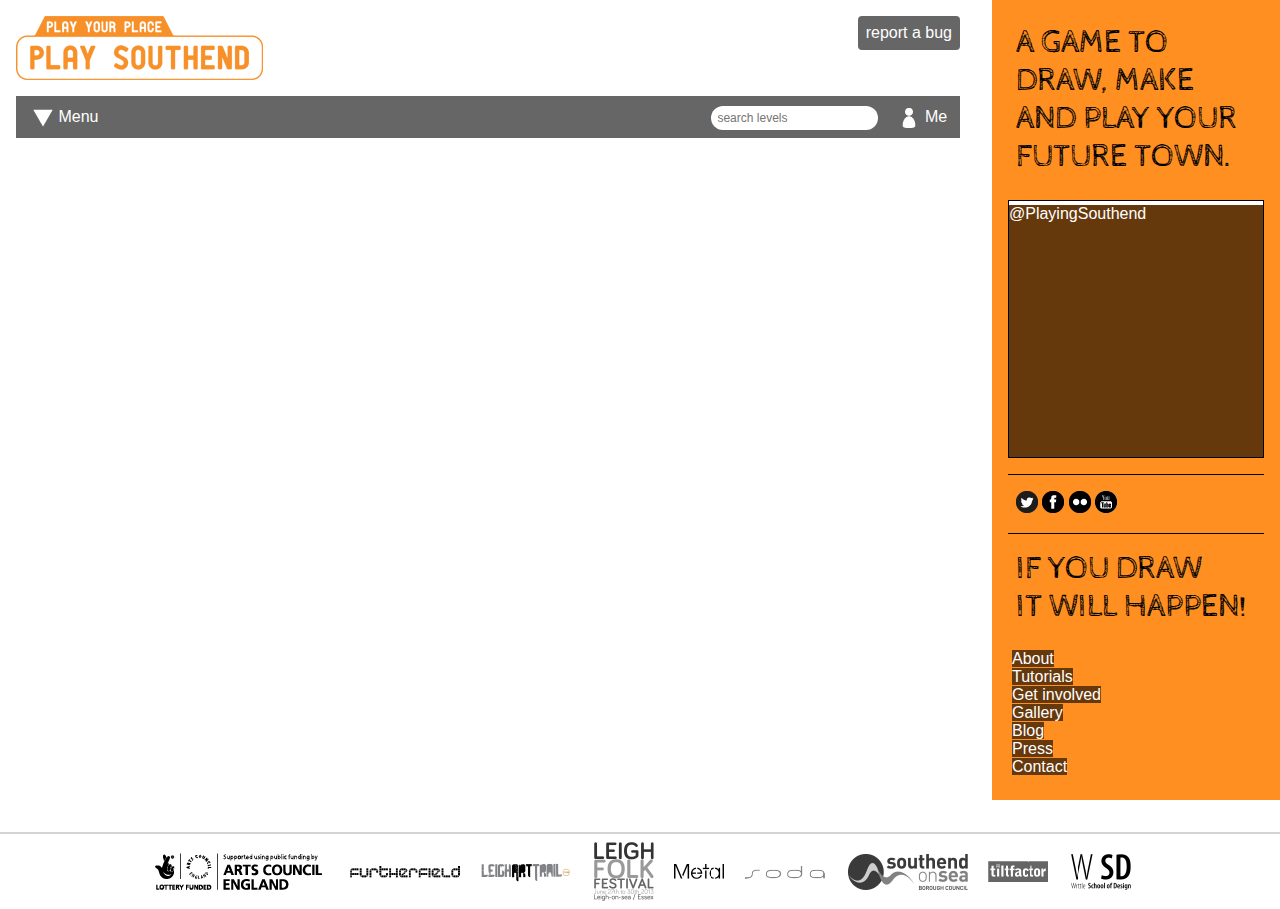
<file: htdocs/index.html>
﻿<!DOCTYPE html>
<html>
<head>
    <title>Play Your Place</title>
    <!-- styles -->
    <link href="css/default.css" rel="stylesheet" />

    <!-- scripts -->
    <!-- supporting libraries -->
    <script src="lib/mustache.js"></script>
    <script src="lib/Box2dWeb-2.1.a.3.js"></script>
    <script src="lib/MD5.js"></script>
    </script>

    <!-- scripts in need of modularisation -->
    <script src="js/graphicsprimitives.js"></script>

    <!-- app scripts -->
    <script src="js/localplay.js"></script>
    <script src="js/localplay.timer.js"></script>
    <script src="js/localplay.domutils.js"></script>
    <script src="js/localplay.log.js"></script>
    <script src="js/localplay.datasource.js"></script>
    <script src="js/localplay.imageprocessor.js"></script>
    <script src="js/localplay.dialogbox.js"></script>
    <script src="js/localplay.listview.js"></script>
    <script src="js/localplay.menu.js"></script>
    <script src="js/localplay.authentication.js"></script>
    <script src="js/localplay.ratingpanel.js"></script>
    <script src="js/localplay.objecteditor.js"></script>
    <script src="js/localplay.world.js"></script>
    <script src="js/localplay.sprite.js"></script>
    <script src="js/localplay.game.js"></script>
    <script src="js/localplay.game.gameplay.js"></script>
    <script src="js/localplay.game.gamestate.js"></script>
    <script src="js/localplay.game.background.js"></script>
    <script src="js/localplay.game.behaviour.js"></script>
    <script src="js/localplay.game.item.js"></script>
    <script src="js/localplay.game.avatar.js"></script>
    <script src="js/localplay.game.level.js"></script>
    <script src="js/localplay.game.storyeditor.js"></script>
    <script src="js/localplay.game.backgroundeditor.js"></script>
    <script src="js/localplay.game.itemeditor.js"></script>
    <script src="js/localplay.game.soundeditor.js"></script>
    <script src="js/localplay.game.controller.js"></script>
    <script src="js/localplay.game.controller.preview.js"></script>
    <script src="js/localplay.game.controller.player.js"></script>
    <script src="js/localplay.game.controller.editor.js"></script>
    <script src="js/localplay.game.arcade.js"></script>
    <script src="js/localplay.creator.js"></script>
    <script src="js/localplay.game.avatareditor.js"></script>
    <script src="js/localplay.game.layouteditor.js"></script>
    <script src="js/localplay.game.thingeditor.js"></script>
    <script src="js/localplay.game.leveleditor.js"></script>


    <script>
        /*    
        @licstart  The following is the entire license notice for the 
        JavaScript code in this page.

        Copyright (C) 2013 Local Play

        The JavaScript code in this page is free software: you can
        redistribute it and/or modify it under the terms of the GNU
        General Public License (GNU GPL) as published by the Free Software
        Foundation, either version 3 of the License, or (at your option)
        any later version.  The code is distributed WITHOUT ANY WARRANTY;
        without even the implied warranty of MERCHANTABILITY or FITNESS
        FOR A PARTICULAR PURPOSE.  See the GNU GPL for more details.

        As additional permission under GNU GPL version 3 section 7, you
        may distribute non-source (e.g., minimized or compacted) forms of
        that code without the copy of the GNU GPL normally required by
        section 4, provided you include this license notice and a URL
        through which recipients can access the Corresponding Source.   


        @licend  The above is the entire license notice
        for the JavaScript code in this page.
        */
    </script>

    <script>
        //
        //
        //
        function init() {
            //
            // create top picks game
            //
            var canvas = document.getElementById("canvas");
            if (canvas) {
                localplay.game.arcade.load("all", function (arcade) {
                    var game = localplay.game.creategamewitharcade(canvas, arcade.rows);
                    localplay.game.controller.preview.attachtogame(game);
                });
            }
            //
            //
            //
            var searchField = document.getElementById("search");
            if (searchField) {
                searchField.onkeyup = function (e) {
                    if (e.keyCode == 13) {
                        search(searchField.value);
                    }
                }
            }
        }

        function createmenu() {
            var menu = document.getElementById("menu");
            localplay.menu.attachmenu(menu,
                    [
                        {
                            icon: "images/blank.png",
                            name: "ARCADES",
                            id: "arcades"
                        },

                        {
                            icon: "images/blank.png",
                            name: "PEOPLE",
                            id: "people"
                        },

                        {
                            icon: "images/new.png",
                            name: "MAKE NEW LEVEL",
                            id: "new"
                        },
                        {
                            icon: "images/info.png",
                            name: "HOW TO",
                            id: "howto"
                        }
                    ],
                        function (id) {
                            var command = id.split(".");
                            if (command.length >= 2) {
                                switch (command[0]) {
                                    case "menu":
                                        switch (command[1]) {
                                            case "open":
                                                break;
                                            case "close":
                                                break;
                                        }
                                        break;
                                    case "menuitem":

                                        switch (command[1]) {
                                            case "arcades":
                                                localplay.game.arcade.showarcadedialog();
                                                break;

                                            case "people":
                                                localplay.creator.showpeopledialog();
                                                break;

                                            case "new":
                                                //search();
                                                //
                                                // show level creator
                                                //
                                                localplay.authentication.authenticate(function () {
                                                    if (localplay.authentication.isauthenticated()) {
                                                        window.location = "playnew.html?id=-1";
                                                    } else {
                                                        localplay.dialogbox.alert("Localplay", "You must login to create a new level!");
                                                    }
                                                });

                                                break;
                                            case "howto":
                                                //search();
                                                break;
                                        }
                                        break;
                                }
                            }

                        }, true);

        }
        function search(searchtext) {
            localplay.listview.createlibrarydialog("Search Levels", "getlevel.php?listview=true",
                function (item) {
                    window.location = "playnew.html?id=" + item.data.id;
                }, 64, searchtext);
        }
    </script>
</head>
<body onload="init();">
    <div style="position: absolute; top: 0px; left: 0px; right: 0px; bottom: 0px; background-color: white;">
        <img style="position: absolute; top: 16px; left: 16px" src="images/lplogo.png" />
        <div class="bugbox" onclick='window.open( "https://docs.google.com/spreadsheet/viewform?formkey=dFlvb0JKSjZ6UEF2QnRianAyZWpMNlE6MA", "_blank", "toolbar=0,location=0,menubar=0" )'>report a bug</div>
        <!-- content -->
        <div id="content" style="position: absolute; top: 96px; left: 16px; bottom: 0px; right: 320px; max-height: 672px;">
            <!-- menu bar -->
            <div class="menubar">
                <div id="menu" class="menubaritem">
                    <img class="menubaritem" src="images/icons/menu-01.png" onload="createmenu();" />&nbsp;Menu
                </div>
                <div class="menubaritem" style="float: right;" onclick="localplay.creator.showmyprofile();">
                    <img class="menubaritem" src="images/icons/me-01.png" />&nbsp;Me&nbsp;&nbsp;
                </div>
                <div class="menubaritem" style="float: right;">
                    <input id="search" type="search" placeholder="search levels" />
                </div>
            </div>
            <div id="canvascontainer" style="position: absolute; top: 42px; left: 0px; bottom: 0px; right: 0px; max-height: 723px; overflow: hidden;">
                <canvas id="canvas" class="slider" width="1024" height="723">Your browser doesn't support HTML5 canvas</canvas>
            </div>
        </div>
        <div style="position: absolute; left: 0px; top: 832px; right: 0px; text-align: center; border-top: 2px solid lightgray;">
            <img class="footerlogo" src="images/footerlogos/artscouncil-web-01.png" />
            <img class="footerlogo" src="images/footerlogos/ff-web-01.png" />
            <img class="footerlogo" src="images/footerlogos/leighart-web-01.png" />
            <img class="footerlogo" src="images/footerlogos/leighfolk-web-01.png" />
            <img class="footerlogo" src="images/footerlogos/metal-web-01.png" />
            <img class="footerlogo" src="images/footerlogos/soda-web-01.png" />
            <img class="footerlogo" src="images/footerlogos/southendcouncil-web-01.png" />
            <img class="footerlogo" src="images/footerlogos/titlfactor-web-01.png" />
            <img class="footerlogo" src="images/footerlogos/writtle-web-01.png" />
        </div>
        <div id="sidebar" style="position: absolute; top: 0px; right: 0px; width: 256px; height: 768px; background-color: rgb(255,143,33); padding: 16px; max-height: 800px;">
            <div class="blockheader">
                A GAME TO<br />
                DRAW, MAKE<br />
                AND PLAY YOUR<br />
                FUTURE TOWN.
            </div>
            <!-- twitter feed -->
            <div class="twitterbox">
                <a height="256" style="position: absolute; top: 4px; left: 0px; bottom: 0px; right: 0px;" class="twitter-timeline" href="https://twitter.com/twitterapi" data-widget-id="336445330642042880" data-chrome="noheader nofooter noborders transparent noborders">@PlayingSouthend</a>
                <script>!function (d, s, id) { var js, fjs = d.getElementsByTagName(s)[0], p = /^http:/.test(d.location) ? 'http' : 'https'; if (!d.getElementById(id)) { js = d.createElement(s); js.id = id; js.src = p + "://platform.twitter.com/widgets.js"; fjs.parentNode.insertBefore(js, fjs); } }(document, "script", "twitter-wjs");</script>
            </div>
            <hr />
            <div style="text-align: left; padding: 8px;">
                <a class="image" target="_blank" href="http://www.twitter.com/PlayingSouthend">
                    <img src="images/icons/twitter-01.png" /></a>
                <a class="image" target="_blank" href="http://www.facebook.com/playsouthend">
                    <img src="images/icons/fb-01.png" /></a>
                <a class="image" target="_blank" href="http://www.flickr.com/photos/localplay">
                    <img src="images/icons/flickr-01.png" /></a>
                <a class="image" target="_blank" href="http://www.youtube.com/user/LocalPlayNet">
                    <img src="images/icons/youtube-01.png" /></a>
            </div>
            <hr />
            <div class="blockheader">
                IF YOU DRAW<br />
                IT WILL HAPPEN!
            </div>

            <!-- links -->
            <div class="linkbox">
                <a href="http://localplay.org.uk/about/">About</a><br />
                <a href="http://localplay.org.uk/tutorials/">Tutorials</a><br />
                <a href="http://localplay.org.uk/workshops/">Get involved</a><br />
                <a href="http://localplay.org.uk/process/">Gallery</a><br />
                <a href="http://localplay.org.uk/category/blog/">Blog</a><br />
                <a href="http://localplay.org.uk/contact/">Press</a><br />
                <a href="http://localplay.org.uk/contact/">Contact</a><br />
            </div>

        </div>

    </div>
</body>
</html>
</file>
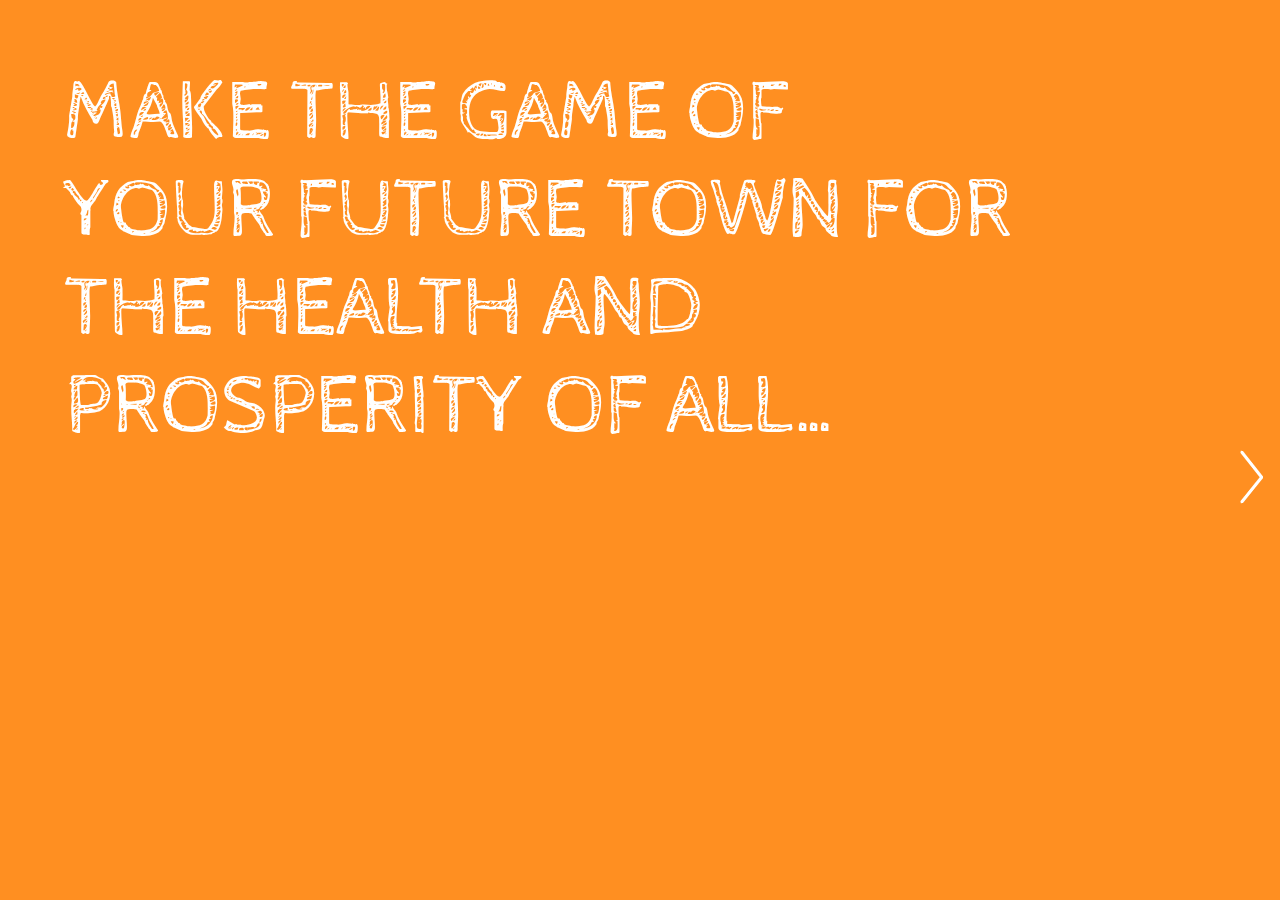
<file: htdocs/playnew.html>
﻿<!DOCTYPE html>
<html>
<head>
    <title>Play Your Place</title>

    <!-- styles -->
    <link href="css/default.css" rel="stylesheet" />

    <!-- social -->
    <script type="text/javascript" src="http://w.sharethis.com/button/buttons.js"></script>
    <script>
        stLight.options({
            publisher: '349bbf34-a5de-4761-977c-0acc92f7971f'
        });
    </script>

    <!-- supporting libraries -->
    <script src="lib/mustache.js"></script>
    <script src="lib/Box2dWeb-2.1.a.3.js"></script>
    <script src="lib/swfobject.js"></script>
    <script src="lib/MD5.js"></script>

    <!-- legacy objects -->
    <script src="js/graphicsprimitives.js"></script>

    <!-- app scripts -->
    <script src="js/localplay.js"></script>
    <script src="js/localplay.timer.js"></script>
    <script src="js/localplay.domutils.js"></script>
    <script src="js/localplay.log.js"></script>
    <script src="js/localplay.datasource.js"></script>
    <script src="js/localplay.imageprocessor.js"></script>
    <script src="js/localplay.dialogbox.js"></script>
    <script src="js/localplay.listview.js"></script>
    <script src="js/localplay.menu.js"></script>
    <script src="js/localplay.authentication.js"></script>
    <script src="js/localplay.ratingpanel.js"></script>
    <script src="js/localplay.objecteditor.js"></script>
    <script src="js/localplay.world.js"></script>
    <script src="js/localplay.sprite.js"></script>
    <script src="js/localplay.game.js"></script>
    <script src="js/localplay.game.gameplay.js"></script>
    <script src="js/localplay.game.gamestate.js"></script>
    <script src="js/localplay.game.background.js"></script>
    <script src="js/localplay.game.behaviour.js"></script>
    <script src="js/localplay.game.avatar.js"></script>
    <script src="js/localplay.game.item.js"></script>
    <script src="js/localplay.game.level.js"></script>
    <script src="js/localplay.game.storyeditor.js"></script>
    <script src="js/localplay.game.backgroundeditor.js"></script>
    <script src="js/localplay.game.itemeditor.js"></script>
    <script src="js/localplay.game.soundeditor.js"></script>
    <script src="js/localplay.game.controller.js"></script>
    <script src="js/localplay.game.controller.preview.js"></script>
    <script src="js/localplay.game.controller.player.js"></script>
    <script src="js/localplay.game.controller.editor.js"></script>
    <script src="js/localplay.game.controller.embedded.js"></script>
    <script src="js/localplay.game.arcade.js"></script>
    <script src="js/localplay.game.arcade.js"></script>
    <script src="js/localplay.creator.js"></script>
    <script src="js/localplay.game.avatareditor.js"></script>
    <script src="js/localplay.game.layouteditor.js"></script>
    <script src="js/localplay.game.thingeditor.js"></script>
    <script src="js/localplay.game.leveleditor.js"></script>

    <script>
        //
        //
        //
        //var game = null;
        function init() {
            //
            // create top picks game
            //
            var canvas = document.getElementById("game.canvas");
            if (canvas) {
                var id = localplay.domutils.getParameter("id");
                if (id == -1 || id === undefined) {
                    var game = localplay.game.creategame(canvas);
                    localplay.game.leveleditor.createlevel(game);
                } else {
                    var game = localplay.game.creategamewithlevel(canvas, id);
                    localplay.game.controller.player.attachtogame(game);
                }
            }

        }
    </script>
</head>
<body onload="init();">
    <div style="position: absolute; top: 0px; left: 0px; right: 0px; bottom: 0px; background-color: white;">
        <canvas id="game.canvas" class="slider" width="1024" height="723">Your browser doesn't support HTML5 canvas</canvas>
    </div>
</body>
</html>
</file>
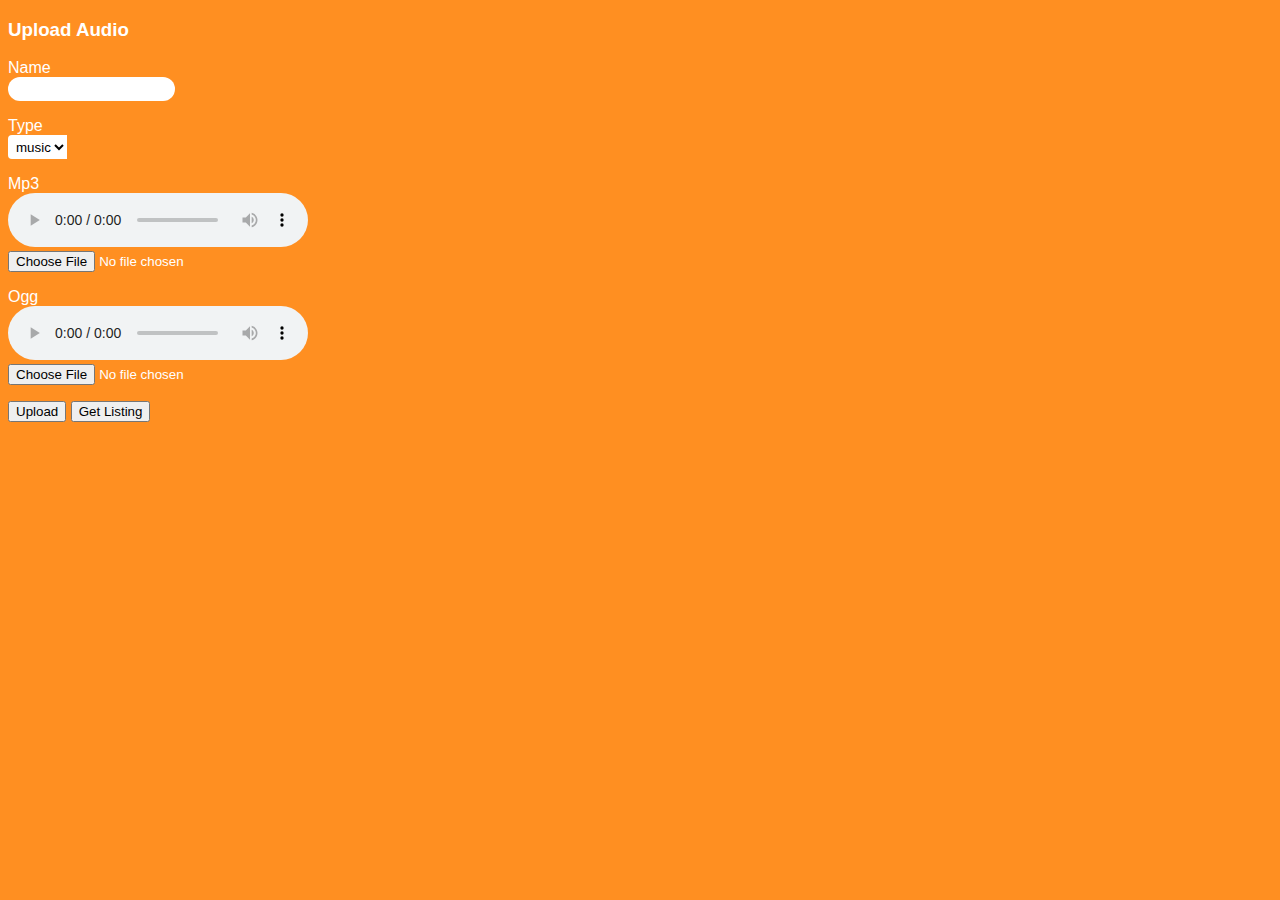
<file: htdocs/uploadaudio.html>
﻿<!DOCTYPE html>
<html>
<head>
    <title>Playsouthend - Upload Audio</title>
    <!-- LocalPlay references -->
    <link href="css/default.css" rel="stylesheet" />

    <!-- legacy objects -->
    <script src="js/graphicsprimitives.js"></script>

     <!-- app scripts -->
    <script src="js/localplay.js"></script>
    <script src="js/localplay.domutils.js"></script>
    <script src="js/localplay.log.js"></script>
    <script src="js/localplay.datasource.js"></script>
    <script src="js/localplay.imageprocessor.js"></script>
    <script src="js/localplay.dialogbox.js"></script>
    <script src="js/localplay.game.js"></script>
    <script src="js/localplay.game.soundeditor.js"></script>

    <script>
        //
        //
        //
        var data = { type : "music" };
        function handleFileSelect(e,type) {
            var files = e.target.files;
            if (files.length == 0) return;
            var f = files[0];
            var reader = new FileReader();

            // Closure to capture the file information.
            reader.onload = (function (theFile) {
                return function (e) {
                    document.getElementById(type + "player").src = e.target.result;
                    data[type] = e.target.result;
                };
            })(f);

            // Read in the audio as a data URL.
            reader.readAsDataURL(f);

        }

        function upload() {
            if (data.mp3 === undefined || data.ogg === undefined || data.name === undefined || data.type === undefined) {
                localplay.dialogbox.alert("Error", "Please fill in all fields!");
                return false;
            } else {
                var audio = { mp3: data.mp3, ogg: data.ogg };
                localplay.log("mp3 length: " + audio.mp3.length + "bytes ogg length:" + audio.ogg.length + "bytes");
                var param = { name: data.name, type: data.type };
                localplay.datasource.put('putaudio.php', audio, param, localplay.datasource.createprogressdialog("Uploading Audio",
                    function (e) {
                        var xhr = e.target;
                        try {
                            var response = JSON.parse(xhr.datasource.response);
                            if (response.status === "OK") {
                                //localplay.
                            }
                        } catch (error) {

                        }
                }));
            }
            return false;
        }

        function getlisting() {
            var type =  document.getElementById('type').value;
            var dialog = localplay.game.soundeditor.createaudiodialog(type, type);//new AudioDialog(type, type);
            dialog.show();
        }

        function init() {

            document.getElementById('mp3').addEventListener('change', function (e) { handleFileSelect(e, "mp3"); }, false);
            document.getElementById('ogg').addEventListener('change', function (e) { handleFileSelect(e, "ogg"); }, false);
            document.getElementById('name').addEventListener('change', function (e) { data.name = e.target.value; }, false);
            document.getElementById('type').addEventListener('change', function (e) { data.type = e.target.value; }, false);
        }

    </script>
</head>
<body onload="init();" style="background-color: rgb( 255, 143, 33 );">
    <form>
        <h3>Upload Audio</h3>
        <p>Name<br />
            <input id="name" type="text" name="name" required="1"/></p>
        <p>
            Type<br /> 
                <select id="type">
                    <option>music</option>
                    <option>effect</option>
                </select>
        </p>
        <p>Mp3<br />
            <audio id="mp3player" controls></audio><br />
            <input id="mp3" type="file" name="mp3"  required="1"/>
        </p>
        <p>Ogg<br />
            <audio id="oggplayer" controls></audio><br />
            <input id="ogg" type="file" name="ogg"  required="1"/>
        </p>
        <input type="button" value="Upload" onclick="upload();"/>
       <input type="button" value="Get Listing" onclick="getlisting();"/>
    </form>
</body>
</html>
</file>
<file: htdocs/css/default.css>
/* fonts */
@font-face {
    font-family: 'CabinSketch';
    src: url('../fonts/CabinSketch-Regular.otf');
}

/* global styling */
body {
    background: white;/*rgb(200, 200, 200);*/
    color: white;
    font-family: Arial, Helvetica, sans-serif;
}
a {
    color: white;
    background-color: rgb(102,57,13);
    text-decoration: none;
}

    a:hover {
        background-color: white;
        color: rgb(102,57,13);
    }

    a.image {
        background-color: rgba( 0, 0, 0, 0);
        opacity: 1.0;
    }

        a.image:hover {
            opacity: 0.5;
        }

img {
    border: 0;
}

.backgroundgrid {
    background-image: url(../images/icons/transparency.png );
}

.required {
}

.forcescrollbars:hover {
    padding-right: 0px;
}

.playable {
    opacity: 1.0;
}

    .playable:after {
        content: url( ../images/icons/play-game-01.png );
        position: absolute;
        top: 0px;
        left: 0px;
        bottom: 0px;
        right: 0px;
        margin: auto;
        max-height: 103px;
        max-width: 104px;
    }

    .playable:hover {
        opacity: 0.4;
    }

/*
.required::after {
    content:url(../images/icons/required-01.png);
    display: block;
    position: relative;
    top: 2px;
    left: -26px;
    width: 22px;
    height: 22px;
    background-color: red;
}
*/
/* input styling */
input[type=text], input[type=password], input[type=email], input[type=search] {
    font-family: Arial, Helvetica, sans-serif;
    font-size: 12px;
    background-color: white;
    color: black;
    height: 24px;
    padding: 0px 6px 0px 6px;
    -webkit-border-radius: 12px;
    border-radius: 12px;
    border: none;
}

select {
    background-color: white;
    color: black;
    height: 24px;
    padding: 0px 0px 0px 4px;
    border: none;
    -webkit-border-radius: 4px 0px 0px 4px;
    border-radius: 4px 0px 0px 4px;
}

input[type=range] {
    -webkit-appearance: none;
    height: 32px;
    background: url(../images/slidertrack.png);
}


    input[type=range]::-webkit-slider-thumb {
        -webkit-appearance: none;
        height: 32px;
        width: 32px;
        background: url(../images/sliderthumb.png);
    }

    input[type=range]::-moz-range-track {
        height: 32px;
        background: url(../images/slidertrack.png);
        border: none;
    }

    input[type=range]::-moz-range-thumb {
        -webkit-appearance: none;
        height: 32px;
        width: 32px;
        background: url(../images/sliderthumb.png);
        border: none;
    }

input[type="checkbox"] {
    display:none;
}

    input[type="checkbox"].native {
        display: inline;
    }

input[type="checkbox"] + label {
    display:inline-block;
    width:19px;
    height:19px;
    margin:-1px 4px 0 0;
    vertical-align:middle;
    background:url(../images/icons/check-radio-01.png) left top no-repeat;
    cursor:pointer;
}

input[type="checkbox"]:checked + label {
    background:url(../images/icons/check-radio-01.png) -19px top no-repeat;
}

input[type="radio"] {
    display:none;
}

input[type="radio"] + label {
    display:inline-block;
    width:19px;
    height:19px;
    margin:-1px 4px 0 0;
    vertical-align:middle;
    background:url(../images/icons/check-radio-01.png) -38px top no-repeat;
    cursor:pointer;
}

input[type="radio"]:checked + label {
    background:url(../images/icons/check-radio-01.png) -57px top no-repeat;
}

textarea {
    font-family: Arial, Helvetica, sans-serif;
    font-size: 12px;
    background-color: white;
    color: black;
    padding: 4px;
    border: none;
    -webkit-border-radius: 4px;
    border-radius: 4px;
}

div.tipbox {
    position: absolute;
    top: 0px;
    right: 0px;
    padding: 16px;
    background-color: rgba(0, 0, 0, 0.5);
    color: white;
    display: block;
    z-index: 100;
}
    div.tipbox.hidden {
        display: none;
    }

/* canvas */
canvas {
    margin: auto;
    position: absolute;
    top: 0px;
    bottom: 0px;
    left: 0px;
    right: 0px;
    cursor: pointer;
    -webkit-user-select: none;
    -moz-user-select: none;
    -ms-user-select: none;
    -o-user-select: none;
    user-select: none;
}

    canvas.over {
        border: 4px dashed lightgrey;
    }

div.canvascontainer {
    position: absolute;
    top: 16px;
    left: 64px;
    bottom: 16px;
    right: 64px;
    overflow: hidden;
    background-color: white;
}

    div.canvascontainer:-webkit-full-screen {
        background-color: black;
    }

    div.canvascontainer:-moz-full-screen {
        background-color: black;
    }

    div.canvascontainer:fullscreen {
        background-color: black;
    }

div.popup {
    visibility: hidden;
    position: absolute;
    top: 0px;
    left: 0px;
    background: rgba(255, 255, 255, 0.75);
}

div.backdrop {
    position: absolute;
    top: 0px;
    left: 0px;
    bottom: 0px;
    right: 0px;
    background: rgba(255, 255, 255, 0.5);
}

div.dialog {
    position: relative;
    margin: 32px auto;
    /*display: table;*/
    display: table;
    padding-left: 16px;
    padding-right: 16px;
    /*padding-top: 16px;*/
    padding-bottom: 48px;
    min-width: 256px;
    min-height: 128px;
    background-color: rgb( 255, 143, 33 );
    color: white;
    overflow: hidden;
    /*
    -webkit-border-radius: 8px;
    border-radius: 8px;
     */
    -webkit-box-shadow: 4px 4px 8px 0px rgba(0, 0, 0, 0.5);
    box-shadow: 4px 4px 8px 0px rgba(0, 0, 0, 0.5);
    -webkit-user-select: none;
    -moz-user-select: none;
    -ms-user-select: none;
    -o-user-select: none;
    user-select: none;
}

h2.dialog {
    position: absolute;
    left: 8px;
    top: 8px;
}

div.gamebanner {
    position: absolute;
    left: 0px;
    right: 0px;
    bottom: 0px;
    padding: 8px;
    background-color: rgb(247, 144, 41);
    color: white;
    opacity: 0.75;
    font-family: Arial, Helvetica, sans-serif;
    font-size: 18px;
    text-align: left;
    visibility: hidden;
    transition-property: left;
    transition-duration: 0.25s;
    transition-timing-function: linear;
    -webkit-transition-property:left;
    -webkit-transition-duration:0.25s;
    -webkit-transition-timing-function:linear;
        
}

div.progress {
    background: rgb(255,255,255);
    margin: 8px;
}

div.tabgroup {
    position: absolute;
    left: 0px;
    right: 0px;
    top: 0px;
    bottom: 0px;
}

div.tabgroupnavigation {
    position: absolute;
    left: 0px;
    right: 0px;
    top: 0px;
    height: 32px;
    padding: 8px 8px 0px 8px;
    background-color: darkgray;
}

div.tabgroupbutton {
    width: 128px;
    height: 32px;
    line-height: 32px;
    display: inline-block;
    text-align: center;
    cursor: pointer;
    background-color: lightgray;
    color: white;
    -webkit-user-select: none;
    -moz-user-select: none;
    -ms-user-select: none;
    -o-user-select: none;
    user-select: none;
}

    div.tabgroupbutton:hover {
        color: darkgray;
    }

    div.tabgroupbutton:disabled {
        background-color: rgb(200,200,200);
        color: rgb(168, 168, 168);
    }

div.tabgroupcontent {
    position: absolute;
    top: 32px;
    left: 0px;
    right: 0px;
    bottom: 0px;
    background: rgb(255, 255, 255);
}

div.tabgrouppane {
    position: absolute;
    top: 0px;
    left: 0px;
    right: 0px;
    bottom: 0px;
    padding: 8px;
}

div.toolbar {
    position: absolute;
    bottom: 0px;
    left: 0px;
    right: 0px;
    height: 30px;
    top: auto;
    padding: 2px;
    text-align: right;
    background-color: rgb( 255, 143, 33 );
    color: white;
    border: none;
    transition: all 0.25s ease-in;
    -webkit-transition: all 0.25s ease-in;
    -moz-transition: all 0.25s ease-in;
}

    div.toolbar.expanded {
        border: solid 1px rgb(128, 128, 128);
        transition: all 0.25s ease-in;
        -webkit-transition: all 0.25s ease-in;
        -moz-transition: all 0.25s ease-in;
    }

div.toolbareditor {
    /* fills the toolbar leaving room for buttons */
    position: absolute;
    top: 0px;
    left: 0px;
    bottom: 32px;
    right: 0px;
    overflow: hidden;
}

div.toolbarbutton {
    /* standard toolbar button */
    min-width: 64px;
    padding-left: 8px;
    padding-right: 8px;
    height: 24px;
    line-height: 24px;
    display: inline-block;
    text-align: center;
    cursor: pointer;
    background-color: rgb( 255, 143, 33 );
    color: white;
    -webkit-user-select: none;
    -moz-user-select: none;
    -ms-user-select: none;
    -o-user-select: none;
    user-select: none;
}

    div.toolbarbutton:hover {
        color: black;
        background-color: white;
    }


div.creatorbadge {
    position: absolute;
    top: 0px;
    right: 0px;
    width: 256px;
    height: 24px;
    display: inline-block;
    text-align: right;
    font-size: smaller;
    cursor: pointer;
    padding: 4px;
}

div.propertyeditor {
    width: 224px;
    padding: 8px;
}

img.propertyeditorimage {
    display: block;
    padding: 8px;
    -moz-border-radius: 8px;
    border-radius: 8px;
    background: white;
    max-width: 128px;
    max-height: 128px;
    margin-left: auto;
    margin-right: auto;
}

    img.propertyeditorimage:hover {
        background: rgb(168, 168, 168);
    }

img.imagebutton {
    opacity: 1.0;
    cursor: pointer;
    vertical-align: middle;
}

    img.imagebutton:hover {
        opacity: 0.5;
    }
    img.imagebutton.backgroundgrid {
        background-image: url(../images/icons/transparency.png );
    }

span.spanbutton {
    opacity: 1.0;
    cursor: pointer;
    background-color:rgba(0,0,0,0.2) ;
}
    span.spanbutton:hover {
        opacity: 0.5;
    }

div.addbutton {
    position: absolute;
    width: 22px;
    height: 22px;
    opacity: 1.0;
    cursor: pointer;
    
}

    div.addbutton:hover {
        opacity: 0.5;
    }

    div.addbutton.white {
        background-image: url(../images/icons/add-01.png);
    }

    div.addbutton.darkgrey {
        background-image: url(../images/icons/add-02.png);
    }

    div.addbutton.top {
        top: 8px;
        bottom: auto;
    }

    div.addbutton.bottom {
        top: auto;
        bottom: 8px;
    }

    div.addbutton.left {
        left: 8px;
        right: auto;
    }

    div.addbutton.right {
        left: auto;
        right: 8px;
    }

div.deletebutton {
    position: absolute;
    width: 22px;
    height: 22px;
    opacity: 1.0;
    cursor: pointer;
}

    div.deletebutton:hover {
        opacity: 0.5;
    }

    div.deletebutton.white {
        background-image: url(../images/icons/delete-01.png);
    }

    div.deletebutton.darkgrey {
        background-image: url(../images/icons/delete-06.png);
    }

    div.deletebutton.black {
        background-image: url(../images/icons/delete-04.png);
    }

    div.deletebutton.top {
        top: 8px;
        bottom: auto;
    }

    div.deletebutton.bottom {
        top: auto;
        bottom: 8px;
    }

    div.deletebutton.left {
        left: 8px;
        right: auto;
    }

    div.deletebutton.right {
        left: auto;
        right: 8px;
    }

div.contextmenu {
    position: absolute;
    width: auto;
    height: auto;
    background: white;
    color: black;
    text-align: center;
    -webkit-box-shadow: 4px 4px 8px 0px rgba(0, 0, 0, 0.5);
    box-shadow: 4px 4px 8px 0px rgba(0, 0, 0, 0.5);
    transition: all 0.25s ease-in;
    -webkit-transition: all 0.25s ease-in;
    -moz-transition: all 0.25s ease-in;
}

    div.contextmenu.open {
        height: auto;
    }

    div.contextmenu.closed {
        height: 0px;
    }

div.contextmenuitem {
    background: white;
    color: black;
    padding: 8px;
}

    div.contextmenuitem:hover {
        background: black;
        color: white;
    }

div.title {
    position: absolute;
    left: 8px;
    top: 8px;
    height: 32px;
    font-size: large;
}

div.listviewpagination {
    display: inline-block;
    height: 42px;
    line-height: 42px;
    vertical-align: middle;
    cursor: pointer;
    -moz-user-select: -moz-none;
    -khtml-user-select: none;
    -webkit-user-select: none;
    -ms-user-select: none;
}

img.listviewpagination {
    cursor: pointer;
    opacity: 1.0;
    vertical-align: middle;
    -moz-user-select: -moz-none;
    -khtml-user-select: none;
    -webkit-user-select: none;
    -ms-user-select: none;
    margin: 0px 4px 0px 4px;
}

    img.listviewpagination:hover {
        opacity: 0.5;
    }

/* background editor */
div.backgroundview {
    position: absolute;
    left: 0px;
    top: 0px;
    right: 0px;
    height: 256px;
    overflow-x: auto;
    background-color: rgb(200, 200, 200);
    white-space: nowrap;
}

    div.backgroundview.over {
        border: 4px dashed lightgrey;
        /*
       background-color: rgb(224, 224, 224);
       */
    }

img.backgroundview {
    height: 200px;
    width: auto;
    transition: all 0.25s ease-in;
    -webkit-transition: all 0.25s ease-in;
    -moz-transition: all 0.25s ease-in;
}

    img.backgroundview.overleft {
        padding-left: 64px;
        padding-right: 0px;
        transition: all 0.25s ease-in;
        -webkit-transition: all 0.25s ease-in;
        -moz-transition: all 0.25s ease-in;
    }

    img.backgroundview.overright {
        padding-left: 0px;
        padding-right: 64px;
        transition: all 0.25s ease-in;
        -webkit-transition: all 0.25s ease-in;
        -moz-transition: all 0.25s ease-in;
    }

div.backgroundviewitem {
    position: relative;
    display: inline-block;
    margin-top: 16px;
    cursor: pointer;
}

    div.backgroundviewitem:hover:after {
        content: url(../images/delete.png);
        position: absolute;
        top: 4px;
        left: 4px;
    }

    div.backgroundviewitem:hover {
    }

canvas.backgrounduploader {
    position: relative;
    top: 0px;
    left: 0px;
    width: auto;
    height: auto;
    margin: 8px;
}

/* avatar editor */
div.avatarview {
    position: absolute;
    left: 0px;
    top: 0px;
    right: 0px;
    height: 256px;
    background-color: rgb(200, 200, 200);
    border: none;
}
    div.avatarview.over {
        border: 4px dashed lightgrey;
    }

img.avatarview {
    position: absolute;
    top: 8px;
    left: 8px;
    bottom: 8px;
    right: 8px;
    margin: auto;
    padding: 8px;
    cursor: pointer;
    max-height: 240px;
    border: none;
    background-color: white;
}

/* layout editor */
div.layoutview {
    position: absolute;
    left: 0px;
    top: 0px;
    right: 0px;
    height: 256px;
    background-color: rgb(200, 200, 200);
    border: none;
    overflow-x: scroll;
    overflow-y:hidden;
    -moz-user-select: -moz-none;
    -khtml-user-select: none;
    -webkit-user-select: none;
    -ms-user-select: none;
}
    div.layoutview.over {
        border: 4px dashed lightgrey;
    }

canvas.layoutview {
    position: absolute;
    top: 0px;
    left: 0px;
    height: 240px;
    margin: 0px;
}

/* thing editor */
div.thingview {
    position: absolute;
    left: 0px;
    top: 0px;
    right: 0px;
    bottom: 0px;
    background-color: rgb(200, 200, 200);
    border: none;
    -moz-user-select: -moz-none;
    -khtml-user-select: none;
    -webkit-user-select: none;
    -ms-user-select: none;
}

canvas.thingview {
    margin: auto;
    position: absolute;
    top: 0px;
    bottom: 0px;
    left: 0px;
    right: 0px;
    cursor: pointer;
    -webkit-user-select: none;
    -moz-user-select: none;
    -ms-user-select: none;
    -o-user-select: none;
    user-select: none;
}

/* object editor */
div.objecteditorsavepanel {
    position: absolute;
    top: 0px;
    left: -100%;
    bottom: 0px;
    right: 100%;
    overflow: hidden;
    /*
    transition: all 0.25s ease-in;
    -webkit-transition: all 0.25s ease-in;
    -moz-transition: all 0.25s ease-in;
   */
}

div.objecteditortoolbar {
    position: absolute; 
    top: 0px; 
    left: 0px; 
    bottom: 0px; 
    width: 272px; 
    padding: 16px; 
    background-color: rgb(255,143,33); 
    overflow-x: hidden; 
    overflow-y: auto;
}


/* gameplay editor */
div.imageselector {
    position: absolute;
    width: 32px;
    height: 32px;
    background-color: white;
    overflow: hidden;
    transition: all 0.25s ease-in;
    -webkit-transition: all 0.25s ease-in;
    -moz-transition: all 0.25s ease-in;
}

    div.imageselector.select {
        width: 128px;
        height: 128px;
        overflow-x: hidden;
        overflow-y: auto;
    }

img.imageselector {
    width: 28px;
    height: auto;
    margin: 2px;
}

    img.imageselector.selected {
        width: 28px;
        height: auto;
    }

    img.imageselector:hover {
        width: 32px;
        height: auto;
        margin: 0px;
    }

select.gameplay {
    height: 32px;
    width: 64px;
    overflow: hidden;
    background: url(../images/down.png) no-repeat right #ddd;
    border: 1px solid #ccc;
}

div.ratingpanel {
    padding: 16px;
    
}

div.ratingpaneltitle {
    padding-top: 4px;
    padding-bottom: 4px;
    font-size: 14px;
}

span.ratingpanelstars {
    float: right;
}

img.ratingpanelstar {
    width: 16px;
    height: auto;
    margin: 2px;
    opacity: 1.0;
}
    img.ratingpanelstar:hover {
        opacity: 0.4;
    }
    img.ratingpanelstar.disabled {
        opacity: 1.0;
    }
    img.ratingpanelstar.disabled:hover {
        opacity: 1.0;
    }

div.scrollpane {
    position: absolute;
    top: 0px;
    left: 0px;
    bottom: 0px;
    right: 0px;
    overflow: auto;
}

    div.scrollpane.header {
        top: 48px;
    }

    div.scrollpane.footer {
        bottom: 48px;
    }

/* story editor styling */
div.story {
    position: relative;
    background-color: lightgray;
    margin: 8px;
    padding: 8px;
    -webkit-border-radius: 8px;
    border-radius: 8px;
    -webkit-box-shadow: 4px 4px 8px 0px rgba(0, 0, 0, 0.5);
    box-shadow: 4px 4px 8px 0px rgba(0, 0, 0, 0.5);
}

span.story {
    display: inline-block;
    color: black;
    font-size: larger;
    transition: all 0.25s ease-in;
    -webkit-transition: all 0.25s ease-in;
    -moz-transition: all 0.25s ease-in;
}

    span.story.hidden {
        display: none;
    }

    span.story.variable {
        background-color: white;
        margin: 8px;
        padding: 4px;
        -webkit-border-radius: 4px;
        border-radius: 4px;
        font-size: larger;
    }

        span.story.variable:hover {
            padding: 8px;
        }

img.story {
    height: 64px;
    vertical-align: middle;
    background-color: white;
    margin: 8px;
    padding: 4px;
    -webkit-border-radius: 4px;
    border-radius: 4px;
    transition: all 0.25s ease-in;
    -webkit-transition: all 0.25s ease-in;
    -moz-transition: all 0.25s ease-in;
}

    img.story:hover {
        padding: 8px;
    }

div.spincontrol {
    position: relative;
    display: inline-block;
    vertical-align: middle;
    height: 148px;
    line-height: 144px;
    width: auto;
    min-width: 46px;
    margin: 8px;
    background-color: rgba(255,255,255,0.0);
    overflow-y: hidden;
    -webkit-border-radius: 4px;
    border-radius: 4px;
    transition: all 0.25s ease-in;
    -webkit-transition: all 0.25s ease-in;
    -moz-transition: all 0.25s ease-in;
    -webkit-user-select: none;
    -moz-user-select: none;
    -ms-user-select: none;
    -o-user-select: none;
    user-select: none;
}

    div.spincontrol:hover {
        background-color: rgba(255,255,255,1.0);
    }

    div.spincontrol.button {
        margin: 0px;
        position: absolute;
        display: block;
        width: 100%;
        height: 32px;
        margin-left: auto;
        margin-right: auto;
        opacity: 1.0;
        /*z-index: 3;*/
        background-repeat: no-repeat;
        background-position: center;
        cursor: pointer;
        opacity: 0.75;
        -webkit-border-radius: 0px;
        border-radius: 0px;
        transition: all 0.125s ease-in;
        -webkit-transition: all 0.125s ease-in;
        -moz-transition: all 0.125s ease-in;
    }

        div.spincontrol.button:hover {
            opacity: 1.0;
        }

        div.spincontrol.button.disabled {
            opacity: 0.1;
        }

        div.spincontrol.button.up {
            top: 4px;
            background-image: url(../images/up.png);
            background-color: rgba(255,255,255,0.0);
        }

        div.spincontrol.button.down {
            bottom: 4px;
            background-image: url(../images/down.png);
            background-color: rgba(255,255,255,0.0);
        }

img.spincontrol {
    display: inline-block;
    height: 60px;
    width: auto;
    vertical-align: middle;
    visibility: visible;
    background-color: white;
    padding: 4px;
    margin-left: auto;
    margin-right: auto;
    -webkit-border-radius: 4px;
    border-radius: 4px;
}

span.spincontrol {
    display: inline-block;
    vertical-align: middle;
    visibility: visible;
    background-color: white;
    color: black;
    margin-left: auto;
    margin-right: auto;
    -webkit-border-radius: 4px;
    border-radius: 4px;
    font-size: larger;
    text-align: center;
    min-width: 46px;
    line-height: 32px;
}


div.choice {
    display: inline-block;
    background-color: white;
    color: black;
    vertical-align: middle;
    -webkit-user-select: none;
    -moz-user-select: none;
    -ms-user-select: none;
    -o-user-select: none;
    user-select: none;
}

    div.choice.option {
        display: block;
        padding: 8px;
        font-size: larger;
    }

        div.choice.option.hidden {
            display: none;
        }

        div.choice.option:hover {
            color: white;
            background-color: black;
        }

div.audiolistingcontainer {
    width: 100%;
    height: 200px;
    overflow-y: auto;
    background-color: lightgray;
    border: 2px solid black;
}

div.audiolistingitem {
    font-size: larger;
    font-weight: bold;
    padding: 8px;
    color: rgb(102,102,102);
    background-color: white;
    border-bottom: 2px solid black;
}

    div.audiolistingitem:hover {
        color: white;
        background-color: rgb(102,102,102);
    }

    div.audiolistingitem.selected {
        color: white;
        background-color: black;
    }

div.triangleLeft {
    width: 0px;
    height: 0px;
    border-right: 48px solid lightgray;
    border-top: 24px solid transparent;
    border-bottom: 24px solid transparent;
}

    div.triangleLeft:hover {
        border-right: 48px solid rgb(247,144,41);
    }

div.editoverlay {
    position: absolute;
    top: 0px;
    left: 0px;
    bottom: 0px;
    right: 0px;
    background-image: url(#);
    -webkit-user-select: none;
    -moz-user-select: none;
    -ms-user-select: none;
    -o-user-select: none;
    user-select: none;
}

div.editselection {
    position: absolute;
    border: 2px dashed rgb( 247, 144, 41 );
    visibility: hidden;
}

div.editrollover {
    position: absolute;
    border: 2px dashed lightgrey;
    visibility: hidden;
}

div.tutorial {
    position: absolute;
    top: 0px;
    right: 0px;
    padding: 16px;
    background-color: rgba(0,0,0,0.5);
    color: white;
    visibility: hidden;
}
/* editor scrollbar */
div.scrollbar {
    position: absolute;
    bottom: 0px;
    left: 0px;
    height: 32px;
    background-color: rgba(0,0,0,0.5);
    visibility: hidden;
}
div.scrollbarthumb {
    position: absolute;
    top: 0px;
    left: 0px;
    height: 32px;
    width: 32px;
    background-color: rgba(0,0,0,0.5);
}

div.menuitem {
    width: 168px;
    height: 24px;
    background-color: rgb(102,102,102);
    color: white;
    padding: 8px;
    margin: 2px;
    z-index: 8;
    -webkit-box-shadow: 4px 4px 8px 0px rgba(0, 0, 0, 0.5);
    box-shadow: 4px 4px 8px 0px rgba(0, 0, 0, 0.5);
}

    div.menuitem:hover {
        background-color: rgb(255,143,33);
    }

img.menuitem {
    vertical-align: middle;
    margin-right: 8px;
    height: 32px;
    width: auto;
}

div.profileheader {
    width: auto;
    margin-left: 8px;
    margin-right: 8px;
    padding: 0px 8px 0px 8px;
    text-align: right;
    background-color: rgb(255, 106, 0);
    color: white;
    font-size: larger;
    font-weight: bold;
}

div.profilearcade {
    width: auto;
    margin-left: 8px;
    margin-right: 8px;
    height: 128px;
    background-color: lightgray;
    overflow-x: auto;
    overflow-y: hidden;
    white-space: nowrap;
}

div.profilearcadeitem {
    position: relative;
    display: inline-block;
    width: 96px;
    height: 96px;
    background-color: white;
    margin: 4px;
}

div.blockheader {
    padding: 8px;
    font-family: CabinSketch;
    font-size: 32px;
    text-transform: uppercase;
    color: black;
}

div.twitterbox {
    position: relative;
    border-style: solid;
    border-color: black;
    border-width: 1px;
    margin: 16px 0px;
    height: 256px;
    background-color: white;
    overflow-y:hidden;
    padding-left: 4px;
}

div.linkbox {
    position: relative;
    margin: 16px 0px;
    padding-left: 4px;
}

img.footerlogo {
    margin: 8px;
    vertical-align: middle;
}

div.bugbox {
    position: absolute; 
    top: 16px; 
    right: 320px; 
    padding: 8px; 
    -webkit-border-radius: 4px;
    border-radius: 4px;
    background-color: rgb(102,102,102);
    opacity: 1.0;
}
    div.bugbox:hover {
        opacity: 0.4;
    }

hr {
    border-style: solid;
    border-color: black;
    border-width: 1px 0 0 0;
}

    hr.white {
        border-color: white;
    }

div.fullscreen {
    position: absolute;
    top: 0px;
    left: 0px;
    bottom: 0px;
    right: 0px;
}

div.container {
    position: absolute;
    width: 1024px;
    height: 720px;
}

div.menubar {
    position: absolute;
    left: 0px;
    right: 0px;
    height: 42px;
    background-color: rgb(102,102,102);
    color: white;
    font: bold 14px;
    vertical-align: middle;
}

div.menubaritem {
    display: inline-block;
    height: 42px;
    margin: 0 4px 0 16px;
    line-height: 42px;
    vertical-align: middle;
    color: white;
    cursor: pointer;
    opacity: 1.0;
    -webkit-user-select: none;
    -moz-user-select: none;
    -ms-user-select: none;
    -o-user-select: none;
    user-select: none;
}

    div.menubaritem.right {
        float: right;
    }

    div.menubaritem.left {
        float: left;
    }

    div.menubaritem:hover {
        opacity: 0.4;
    }

    div.menubaritem.disabled {
        opacity: 1.0;
    }
    div.menubaritem.disabled:hover {
        opacity: 1.0;
    }

img.menubaritem {
    vertical-align: middle;
}

div.sidebar {
    position: absolute;
    top: 0px;
    right: 0px;
    width: 240px;
    height: 768px;
    background-color: rgb(255,143,33);
}

div.createlevelcontainer {
   /*below menubar 4px padding*/
   position: absolute;
   top: 42px;
   left: 0px;
   bottom: 0px;
   right: 0px;
}


div.promptcontainer {
    position: absolute;
    top: 0px;
    left: 0px;
    right: 0px;
    height: 110px;
    background-color: white;
}

div.prompttext {
    position: absolute;
    top: 8px;
    left: 8px;
    height: 94px;
    right: 8px;
    line-height: 94px;
    text-align: center;
    font-family: CabinSketch;
    font-size: 24px;
    text-transform: uppercase;
    color: white;
    background-color: rgb(255,143,33);
}

div.editormenubar {
    position: absolute;
    top: 110px;
    left: 8px;
    right: 8px;
    height: 42px;
    background-color: rgb(102,102,102);
    color: white;
    font: bold 14px;
    vertical-align: middle;
}

div.editorcontainer {
   position: absolute;
   top: 152px;
   left: 0px;
   bottom: 0px;
   right: 0px;
   background-color: white;
}

div.splashcontainer {
    position: absolute;
    top: 0px;
    left: 0px;
    bottom: 0px;
    right: 0px;
    background-color: rgb(255,143,33);
}

div.splashtext {
    position: absolute;
    top: 64px;
    left: 64px;  
    right: 64px;
    font-family: CabinSketch;
    font-size: 84px;
    text-transform: uppercase;
    color: white;
}

/* list view */
div.listview {
    position: absolute;
    left: 0px;
    right: 0px;
    top: 0px;
    bottom: 0px;
}

div.listviewheader {
    position: absolute;
    top: 0px;
    left: 0px;
    right: 0px;
    height: 42px;
    background-color: rgb(102,102,102);
    color: white;
    font: bold 14px;
    vertical-align: middle;
    border-top: 2px solid white;
}

div.listviewcontent {
    position: absolute;
    left: 0px;
    right: 0px;
    top: 42px;
    bottom: 0px;
    padding: 8px;
    overflow-y: auto;
    background: rgb(200, 200, 200);
}

div.listitem {
    position: relative;
    display: inline-block;
    width: 285px;
    height: 285px;
    background: rgba(0,0,0,0.6);
    margin: 4px;
    color: white;
    font-size: 10px;
    font-weight: normal;
}

div.creatorlistitem {
    position: relative;
    display: inline-block;
    width: 570px;
    height: 285px;
    background: rgb(102,102,102);
    margin: 4px;
    color: white;
    /*
    font-size: 10px;
    font-weight: normal;
    */
}

div.creatorpanel {
    position: absolute;
    display: block;
    top: 0px;
    width: 285px;
    height: 285px;
}
    div.creatorpanel.left {
        left: 0px;
    }

    div.creatorpanel.right {
        right: 0px;
    }

div.listitemheader {
    position: absolute;
    top: 8px;
    left: 8px;
    right: 64px;
    max-height: 64px;
}

span.listitemheader {
    font-size: 12px;
    font-weight: bold;
}

div.listitemfooter {
    position: absolute;
    left: 4px;
    right: 4px;
    bottom: 4px;
    height: 28px;
}

img.listitemimage {
    position: absolute;
    top: 72px;
    left: 0px;
    bottom: 32px;
    right: 0px;
    margin: auto;
    cursor: pointer;
    max-height: 180px;
    max-width: 240px;
    background-image: url( ../images/icons/transparency.png );
}

img.listitemimage {
    position: absolute;
    top: 72px;
    left: 0px;
    bottom: 32px;
    right: 0px;
    margin: auto;
    cursor: pointer;
    max-height: 180px;
    max-width: 240px;
}
img.creatorlistitemimage {
    position: absolute;
    top: 8px;
    left: 8px;
    bottom: 8px;
    right: 8px;
    margin: auto;
    cursor: pointer;
    max-height: 260px;
    max-width: 260px;
    background-color: white;
}

a.listviewpagination {
    background-color: transparent;
    color: white;
    font-size: 12px;
    font-weight:bold;
    margin: 4px;
}
    a.listviewpagination:hover {
        color: black;
        background-color: white;
    }

.listviewsearch {
    display: inline-block;
    margin: 8px 32px 8px 32px;
}

/*css shapes*/
.triangle-up {
    position: absolute;
    top: -15px;
	width: 0;
	height: 0;
	border-left: 15px solid transparent;
	border-right: 15px solid transparent;
	border-bottom: 15px solid rgb( 255, 143, 33 );
}

    .triangle-up.left {
        left: 0px;
    }
    .triangle-up.right {
        right: 0px;
    }

.triangle-down {
    position: absolute;
     bottom: -15px;
	width: 0;
	height: 0;
	border-left: 15px solid transparent;
	border-right: 15px solid transparent;
	border-top: 15px solid rgb( 255, 143, 33 );
}
    .triangle-down.left {
        left: 0px;
    }
    .triangle-down.right {
        right: 0px;
    }

div.playbar {
    position: absolute;
    top: 0px;
    left: 0px;
    bottom: 0px;
    width: 42px;
    background-color: rgba( 0, 0, 0, 0.6 );
    transition-property: left;
    transition-duration: 0.25s;
    transition-timing-function: linear;
    /* Safari */
    -webkit-transition-property:left;
    -webkit-transition-duration:0.25s;
    -webkit-transition-timing-function:linear;
 }

div.playbargroup {
    width: 42px;
    margin-top: 32px;
    margin-bottom: 32px;
    line-height: 42px;
    text-align: center;
}

div.playbaritem {
     position: relative;
}
/*
    div.playbaritem:hover {
        opacity: 0.5;
    }
    */
    div.playbaritem:hover:after {
        content: attr(data-tip);
        position: absolute;
        top: 0px;
        left: 100%;
        height: 42px;
        line-height: 42px;
        white-space: nowrap;
        background: rgba(0, 0, 0, 0.6);
        margin-left: 2px;
        padding-left: 8px;
        padding-right: 8px;
        color: white;
    }
img.playbaritem {
     opacity: 1.0;
}
    img.playbaritem:hover {
        opacity: 0.5;
    }

 img.profileimage {
    position: absolute;
    top: 42px;
    left: 8px;
    right: 8px;
    margin: auto;
    cursor: pointer;
    max-height: 240px;
    max-width: 240px;
    background-color: white;
}

div.profiledetails {
    position: absolute;
    top: 290px;
    left: 16px;
    right: 16px;
}

div.profilerating {
    position: absolute;
    top: 400px;
    left: 16px;
    right: 16px;
}

img.credits {
    display: inline-block;
    max-height: 180px;
    width: auto;
}

/* device */
@media screen and (-ms-view-state: fullscreen-landscape) {
}

@media screen and (-ms-view-state: filled) {
}

@media screen and (-ms-view-state: snapped) {
}

@media screen and (-ms-view-state: fullscreen-portrait) {
}
</file>
